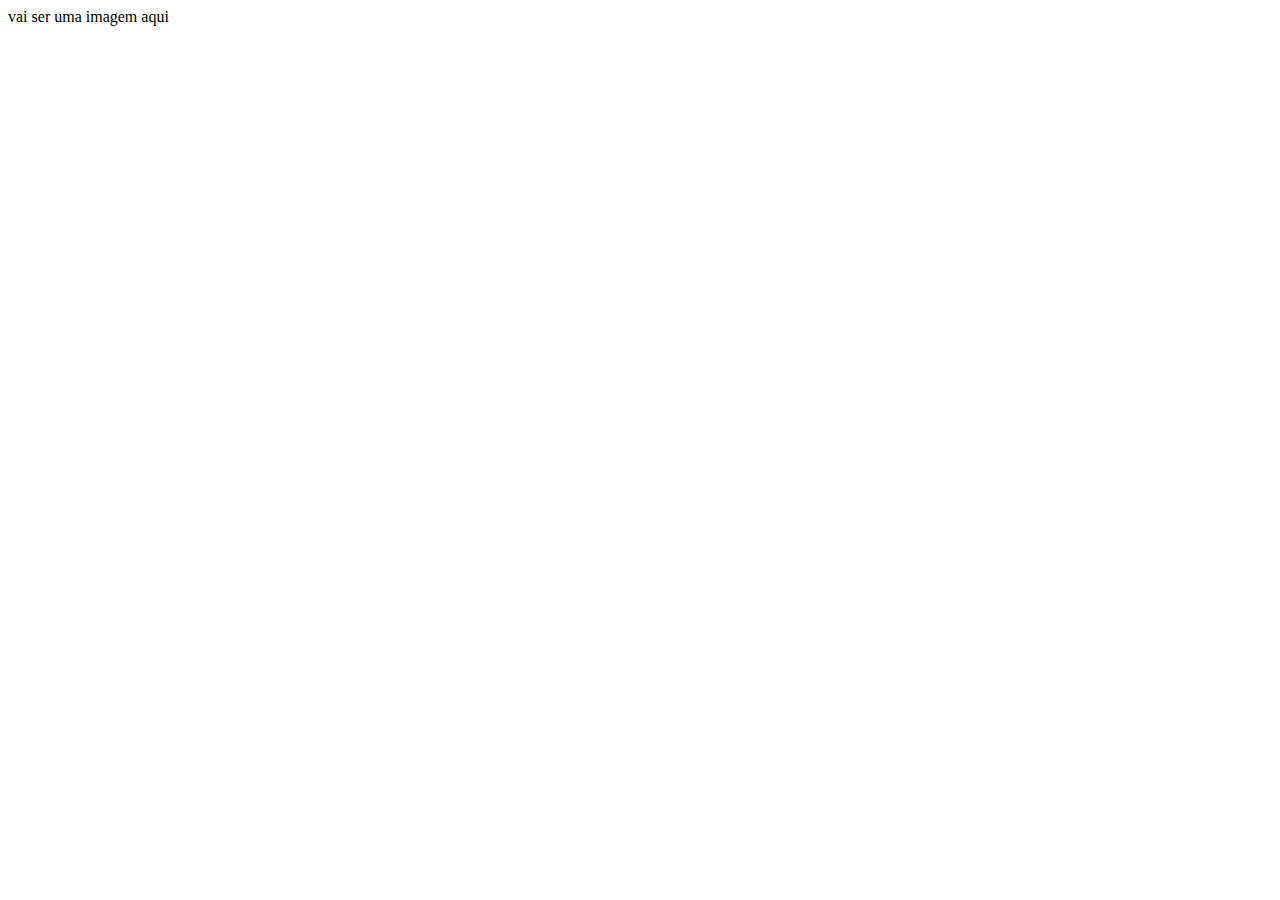
<file: index.html>
<!DOCTYPE html>
<html lang="en">
<head>
    <meta charset="UTF-8">
    <meta http-equiv="X-UA-Compatible" content="IE=edge">
    <meta name="viewport" content="width=device-width, initial-scale=1.0">
    <title>Document</title>
</head>
<body>
<hl>vai ser uma imagem aqui<hl>
    
</body>
</html>
</file>
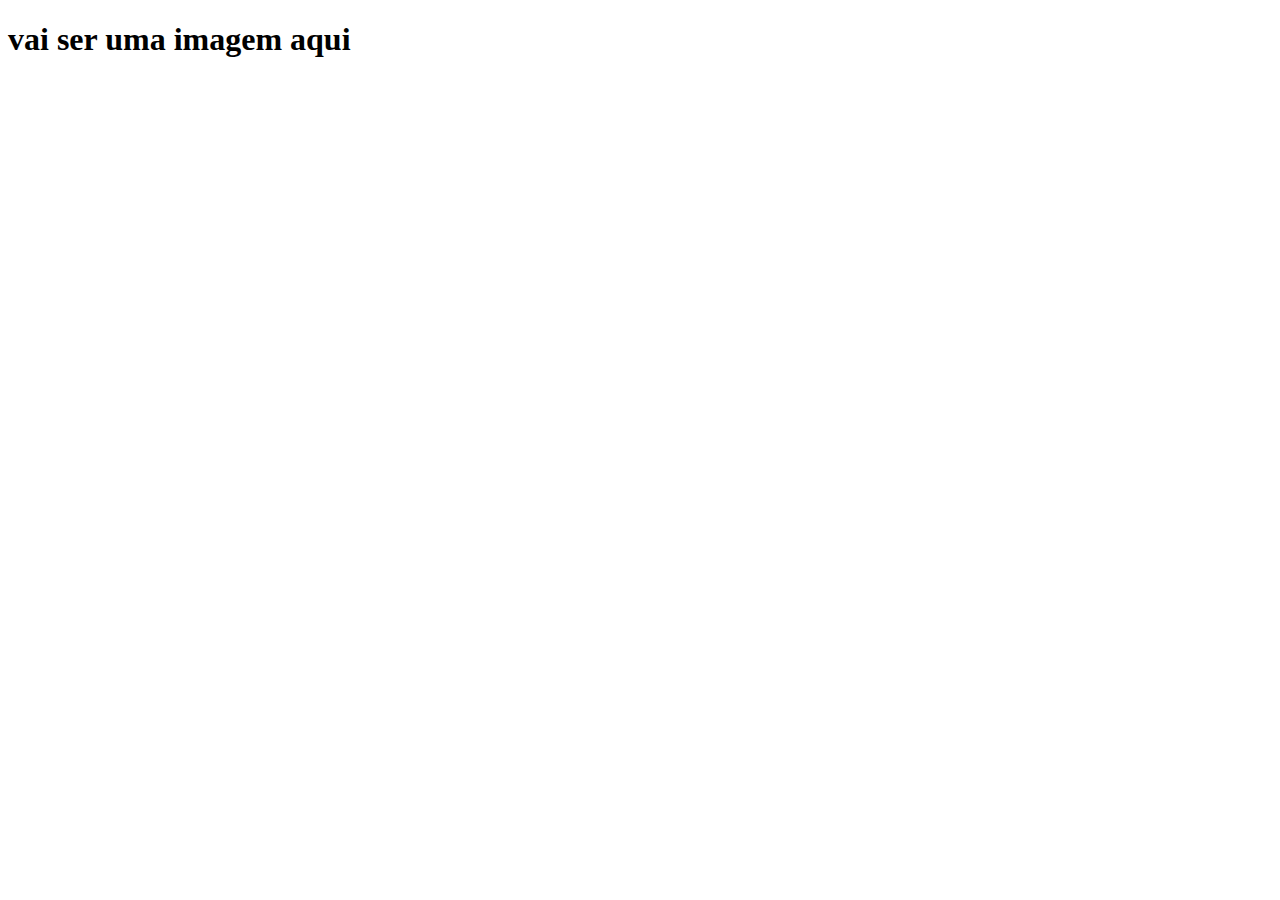
<file: manu/index.html>
<!DOCTYPE html>
<html lang="en">
<head>
    <meta charset="UTF-8">
    <meta http-equiv="X-UA-Compatible" content="IE=edge">
    <meta name="viewport" content="width=device-width, initial-scale=1.0">
    <title>Document</title>
</head>
<body>
    <h1>vai ser uma imagem aqui</h1>
</body>
</html>
</file>
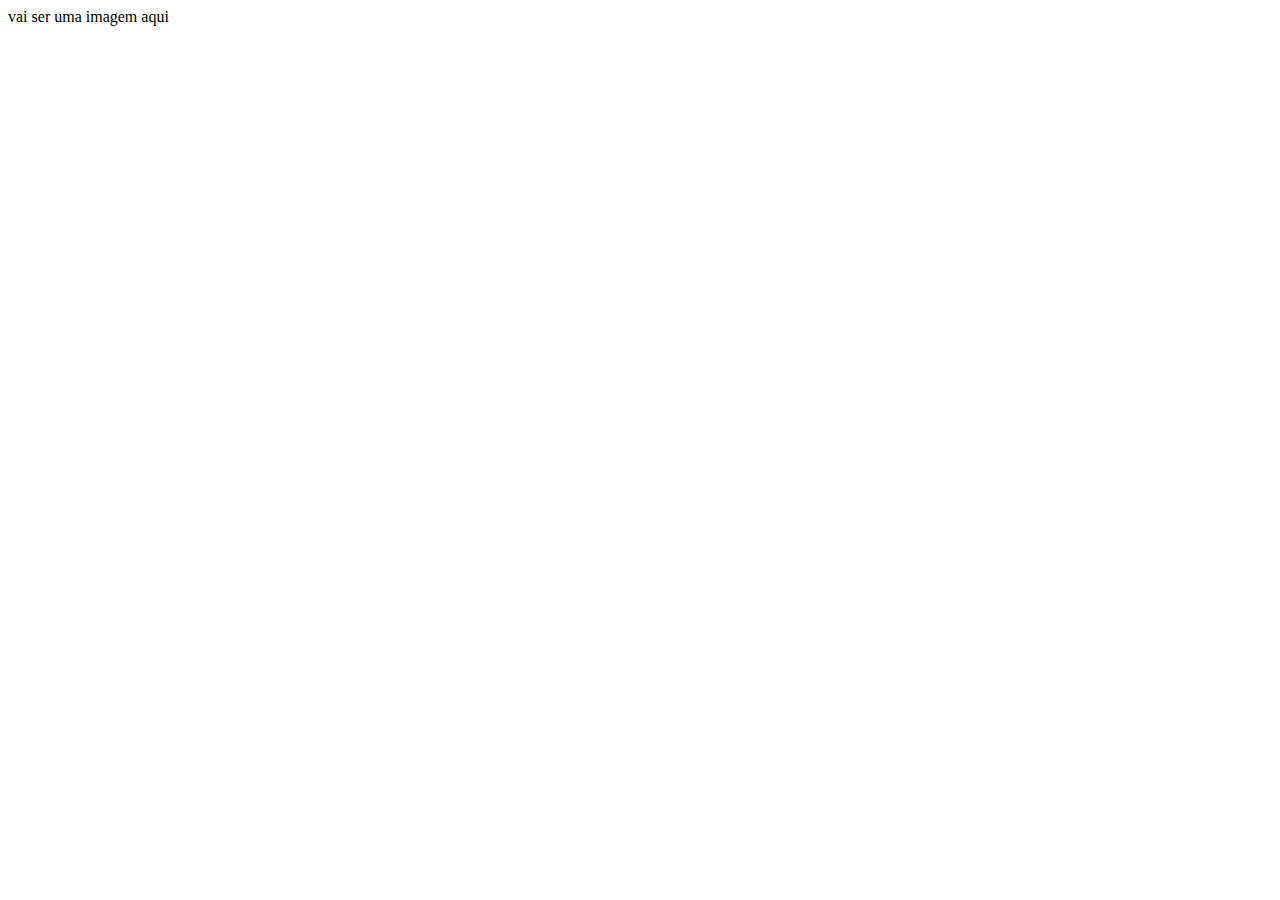
<file: daniel/Site-da-escola-main/index.html>
<!DOCTYPE html>
<html lang="en">
<head>
    <meta charset="UTF-8">
    <meta http-equiv="X-UA-Compatible" content="IE=edge">
    <meta name="viewport" content="width=device-width, initial-scale=1.0">
    <title>Document</title>
</head>
<body>
<hl>vai ser uma imagem aqui<hl>
    
</body>
</html>
</file>
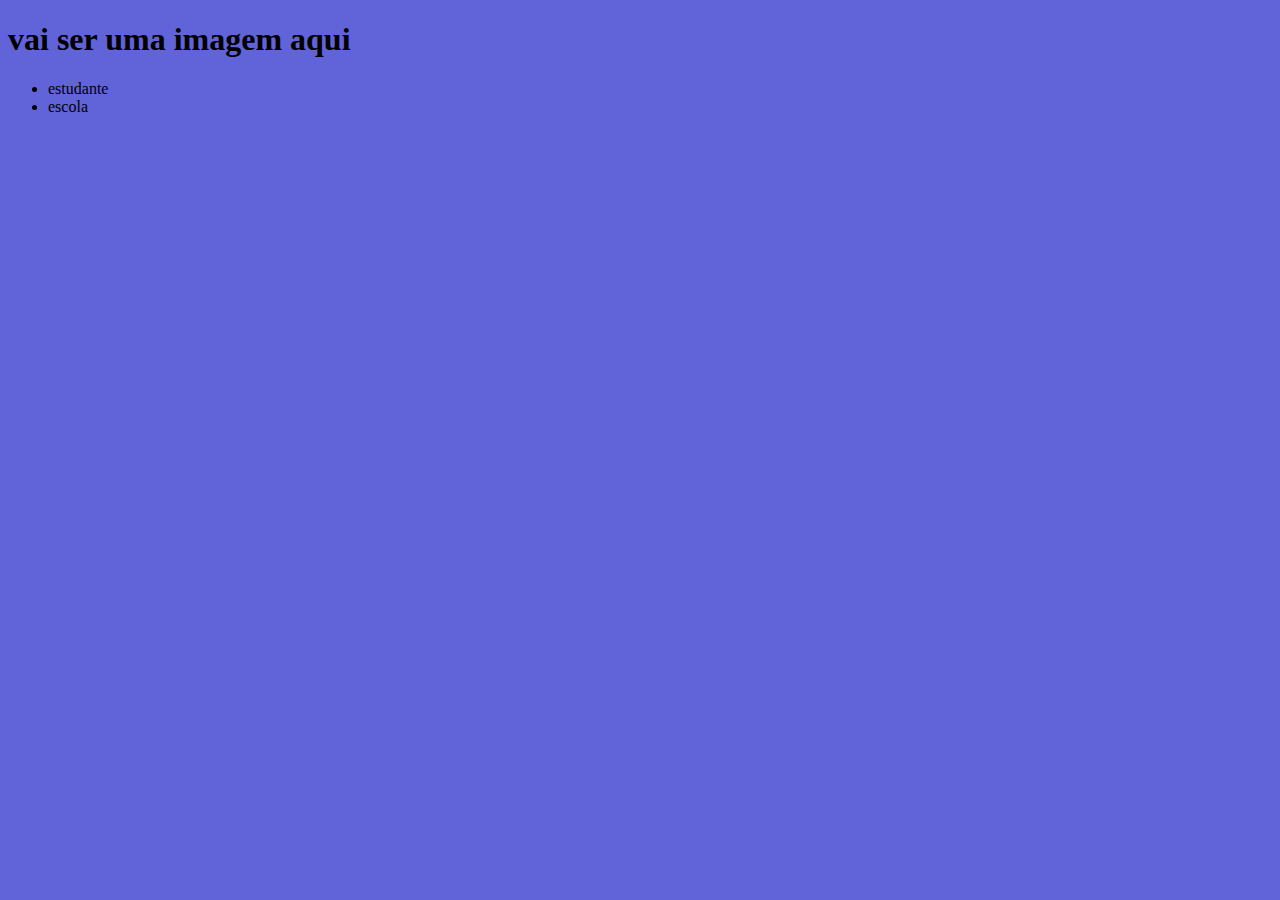
<file: daniel/Site-da-escola-main/manu/index.html>
<!DOCTYPE html>
<html lang="en">
<head>
    <meta charset="UTF-8">
    <meta http-equiv="X-UA-Compatible" content="IE=edge">
    <meta name="viewport" content="width=device-width, initial-scale=1.0">
    <title>Document</title>
    <link rel="stylesheet" href="style.css">
</head>
<body>
    <h1>vai ser uma imagem aqui</h1>
    <ul>
        <li>estudante</li>
        <li>escola</li>
  </ul>
</body>
</html>
</file>
<file: daniel/Site-da-escola-main/manu/style.css>
body {background-color:#6163d8;}
</file>
